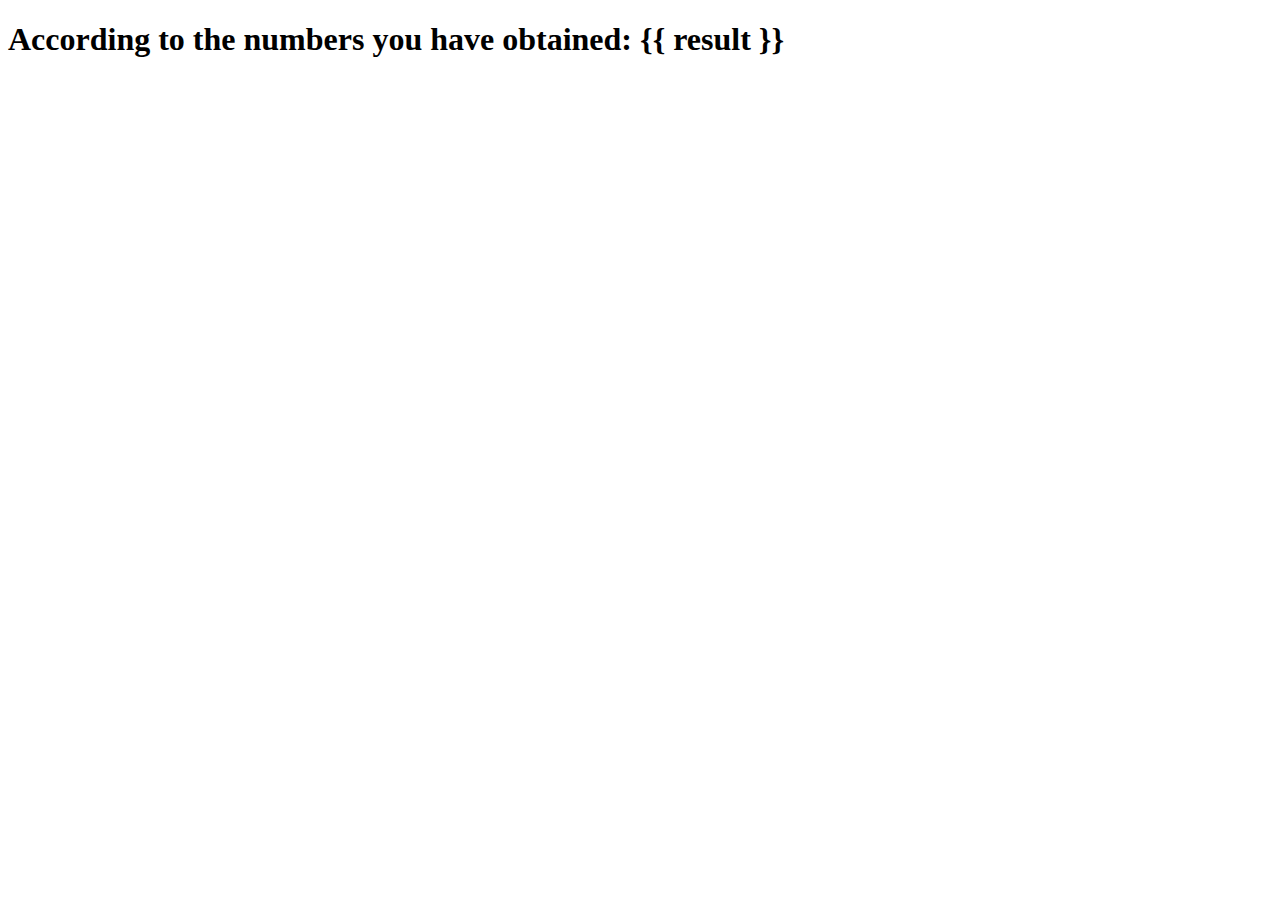
<file: templates/result.html>
<!DOCTYPE html>
<html lang="en">
<head>
    <meta charset="UTF-8">
    <meta name="viewport" content="width=device-width, initial-scale=1.0">
    <title>Result</title>
</head>
<body>
    <h1>According to the numbers you have obtained: {{ result }}</h1>
</body>
</html>
</file>
